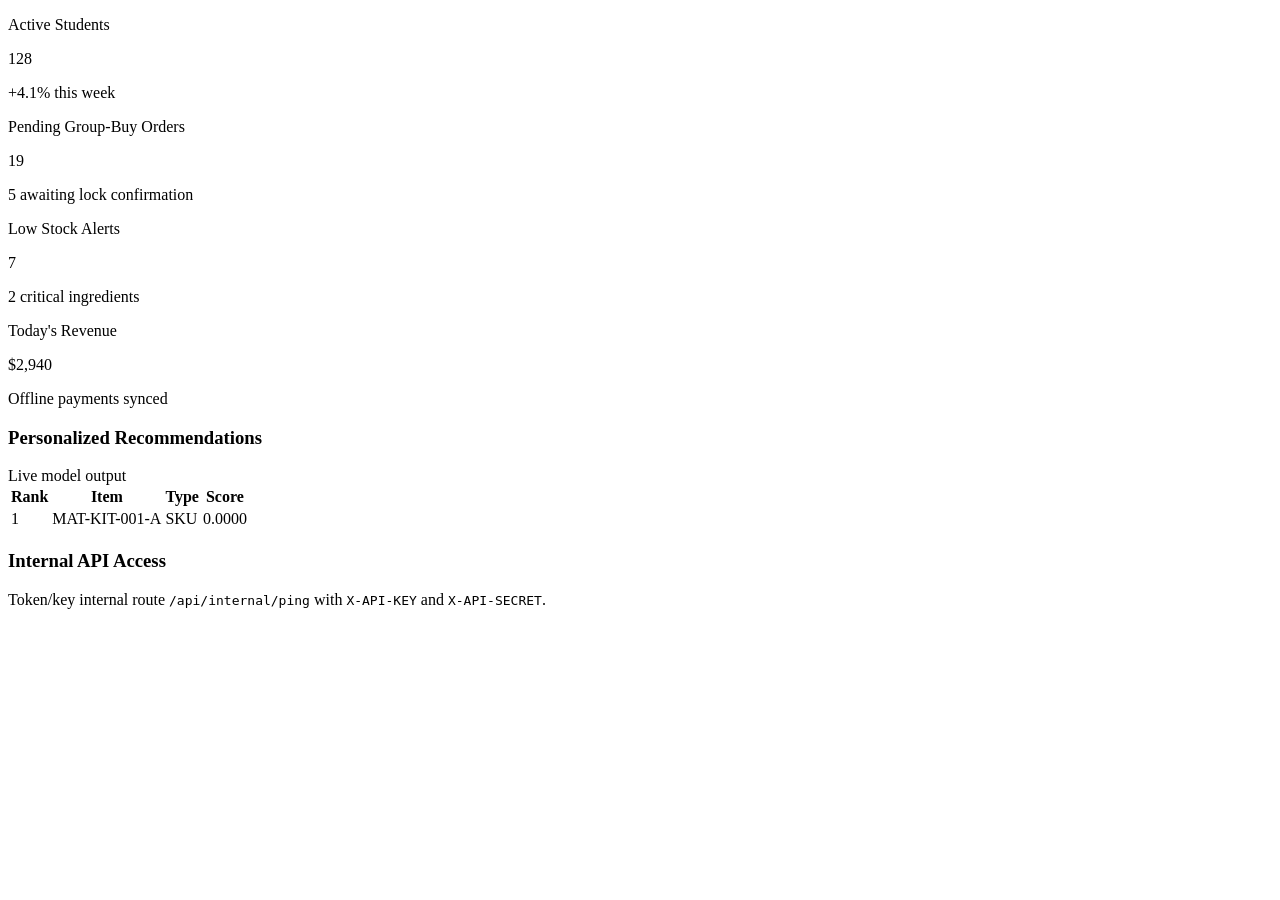
<file: repo/src/main/resources/templates/dashboard.html>
<!DOCTYPE html>
<html lang="en" xmlns:th="http://www.thymeleaf.org" xmlns:sec="http://www.thymeleaf.org/extras/spring-security">
<head th:replace="~{fragments/app-shell :: head('InstituteOps Dashboard')}"></head>
<body th:replace="~{fragments/app-shell :: shell('Dashboard', ~{::section})}">
<section class="space-y-6">
    <div class="grid gap-4 sm:grid-cols-2 xl:grid-cols-4">
        <article class="card p-5">
            <p class="text-xs font-semibold uppercase tracking-wide text-slate-500">Active Students</p>
            <p class="mt-2 text-3xl font-extrabold">128</p>
            <p class="mt-1 text-sm text-emerald-600">+4.1% this week</p>
        </article>
        <article class="card p-5">
            <p class="text-xs font-semibold uppercase tracking-wide text-slate-500">Pending Group-Buy Orders</p>
            <p class="mt-2 text-3xl font-extrabold">19</p>
            <p class="mt-1 text-sm text-amber-600">5 awaiting lock confirmation</p>
        </article>
        <article class="card p-5">
            <p class="text-xs font-semibold uppercase tracking-wide text-slate-500">Low Stock Alerts</p>
            <p class="mt-2 text-3xl font-extrabold">7</p>
            <p class="mt-1 text-sm text-rose-600">2 critical ingredients</p>
        </article>
        <article class="card p-5">
            <p class="text-xs font-semibold uppercase tracking-wide text-slate-500">Today's Revenue</p>
            <p class="mt-2 text-3xl font-extrabold">$2,940</p>
            <p class="mt-1 text-sm text-emerald-600">Offline payments synced</p>
        </article>
    </div>

    <article class="card p-5">
        <div class="mb-4 flex items-center justify-between">
            <h3 class="text-lg font-bold">Personalized Recommendations</h3>
            <span class="text-xs text-slate-500">Live model output</span>
        </div>
        <div class="overflow-x-auto">
            <table class="data-table">
                <thead><tr><th>Rank</th><th>Item</th><th>Type</th><th>Score</th></tr></thead>
                <tbody>
                <tr th:each="r : ${recommendations}">
                    <td th:text="${r.rank}">1</td>
                    <td th:text="${r.itemLabel}">MAT-KIT-001-A</td>
                    <td th:text="${r.itemType}">SKU</td>
                    <td class="font-semibold text-brand-700" th:text="${r.score}">0.0000</td>
                </tr>
                </tbody>
            </table>
        </div>
    </article>

    <article class="card p-5">
        <h3 class="text-lg font-bold">Internal API Access</h3>
        <p class="mt-2 text-sm text-slate-600">Token/key internal route <code class="rounded bg-slate-100 px-1.5 py-0.5">/api/internal/ping</code> with <code class="rounded bg-slate-100 px-1.5 py-0.5">X-API-KEY</code> and <code class="rounded bg-slate-100 px-1.5 py-0.5">X-API-SECRET</code>.</p>
    </article>
</section>
</body>
</html>
</file>
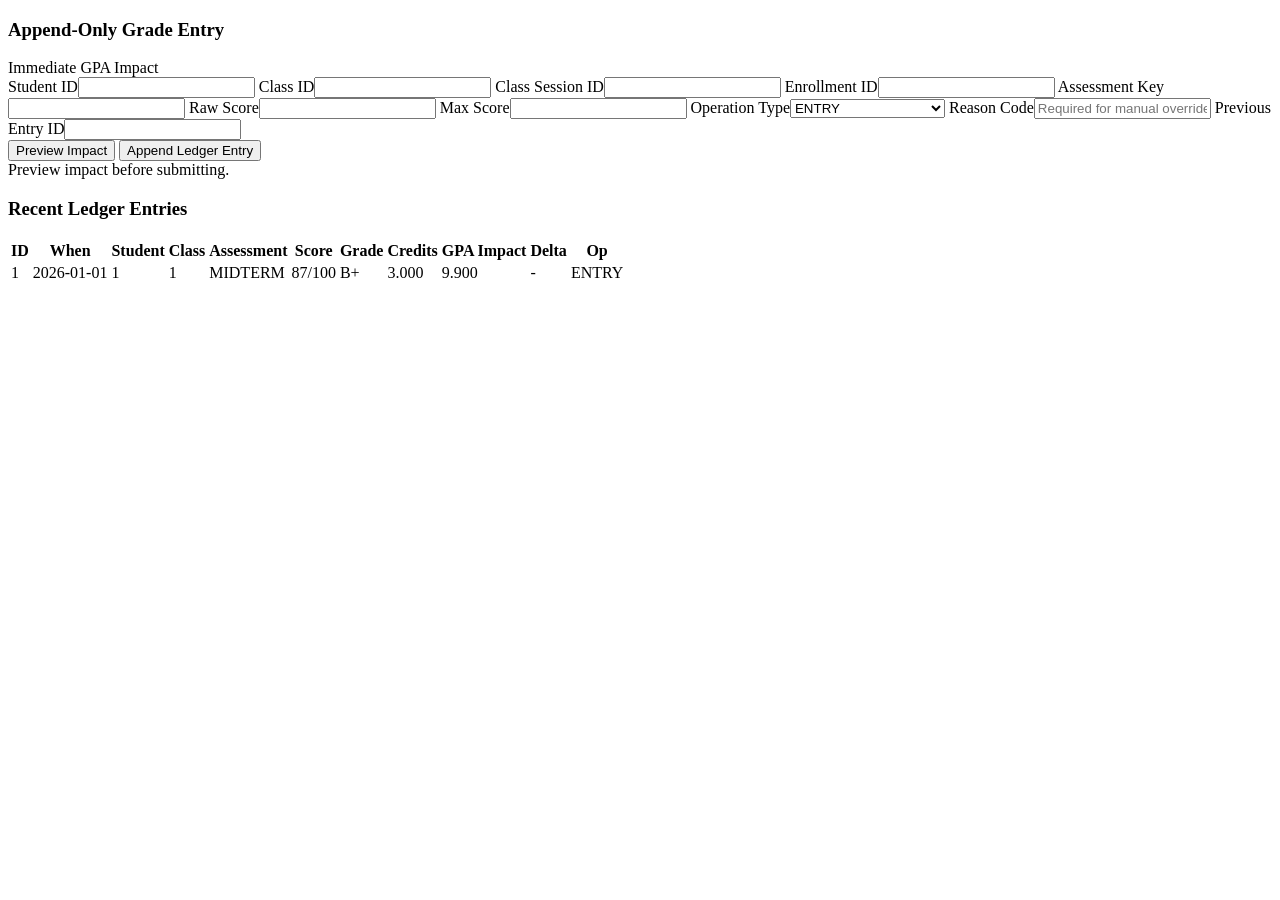
<file: repo/src/main/resources/templates/grade-entry.html>
<!DOCTYPE html>
<html lang="en" xmlns:th="http://www.thymeleaf.org">
<head th:replace="~{fragments/app-shell :: head('Grade Ledger')}"></head>
<body th:replace="~{fragments/app-shell :: shell('Grade Entry Ledger', ~{::section})}">
<section class="space-y-6">
    <article class="card p-5">
        <div class="mb-4 flex items-center justify-between">
            <h3 class="text-lg font-bold">Append-Only Grade Entry</h3>
            <span class="badge badge-warning">Immediate GPA Impact</span>
        </div>
        <form method="post" th:action="@{/instructor/grades}" class="grid gap-3 md:grid-cols-2 xl:grid-cols-3">
            <label><span class="field-label">Student ID</span><input class="field-input" type="number" name="studentId" required></label>
            <label><span class="field-label">Class ID</span><input class="field-input" type="number" name="classId" required></label>
            <label><span class="field-label">Class Session ID</span><input class="field-input" type="number" name="classSessionId"></label>
            <label><span class="field-label">Enrollment ID</span><input class="field-input" type="number" name="enrollmentId"></label>
            <label><span class="field-label">Assessment Key</span><input class="field-input" type="text" name="assessmentKey" required></label>
            <label><span class="field-label">Raw Score</span><input class="field-input" type="number" step="0.001" name="rawScore" required></label>
            <label><span class="field-label">Max Score</span><input class="field-input" type="number" step="0.001" name="maxScore" required></label>
            <label><span class="field-label">Operation Type</span><select class="field-select" name="operationType"><option>ENTRY</option><option>EDIT</option><option>RECALCULATION</option><option>MANUAL_OVERRIDE</option></select></label>
            <label><span class="field-label">Reason Code</span><input class="field-input" type="text" name="reasonCode" placeholder="Required for manual override"></label>
            <label><span class="field-label">Previous Entry ID</span><input class="field-input" type="number" name="previousEntryId"></label>
            <div class="md:col-span-2 xl:col-span-3 flex flex-wrap gap-2">
                <button type="button" id="previewImpact" class="btn-soft">Preview Impact</button>
                <button class="btn-primary" type="submit">Append Ledger Entry</button>
            </div>
        </form>
        <div id="impactPanel" class="mt-4 rounded-xl border border-brand-100 bg-brand-50 p-4 text-sm text-slate-700">Preview impact before submitting.</div>
    </article>

    <article class="card p-5">
        <h3 class="mb-4 text-lg font-bold">Recent Ledger Entries</h3>
        <div class="overflow-x-auto">
            <table class="data-table">
                <thead><tr><th>ID</th><th>When</th><th>Student</th><th>Class</th><th>Assessment</th><th>Score</th><th>Grade</th><th>Credits</th><th>GPA Impact</th><th>Delta</th><th>Op</th></tr></thead>
                <tbody>
                <tr th:each="e : ${entries}">
                    <td th:text="${e.id}">1</td>
                    <td th:text="${#temporals.format(e.enteredAt, 'yyyy-MM-dd HH:mm:ss')}">2026-01-01</td>
                    <td th:text="${e.studentId}">1</td>
                    <td th:text="${e.classId}">1</td>
                    <td th:text="${e.assessmentKey}">MIDTERM</td>
                    <td th:text="${e.rawScore + ' / ' + e.maxScore}">87/100</td>
                    <td th:text="${e.gradeLetter}">B+</td>
                    <td th:text="${e.creditsEarned}">3.000</td>
                    <td th:text="${e.gpaPoints}">9.900</td>
                    <td th:text="${e.deltaScore + ' / ' + e.deltaCredits + ' / ' + e.deltaGpaPoints}">-</td>
                    <td th:text="${e.operationType}">ENTRY</td>
                </tr>
                </tbody>
            </table>
        </div>
    </article>
</section>

<script>
(() => {
  const button = document.getElementById('previewImpact');
  const panel = document.getElementById('impactPanel');
  if (!button || !panel) {
    return;
  }

  button.addEventListener('click', async () => {
    const form = button.closest('form');
    const fd = new FormData(form);
    const payload = {
      studentId: fd.get('studentId') ? Number(fd.get('studentId')) : null,
      classId: fd.get('classId') ? Number(fd.get('classId')) : null,
      classSessionId: fd.get('classSessionId') ? Number(fd.get('classSessionId')) : null,
      enrollmentId: fd.get('enrollmentId') ? Number(fd.get('enrollmentId')) : null,
      assessmentKey: fd.get('assessmentKey'),
      rawScore: fd.get('rawScore') || null,
      maxScore: fd.get('maxScore') || null,
      operationType: fd.get('operationType'),
      reasonCode: fd.get('reasonCode'),
      previousEntryId: fd.get('previousEntryId') ? Number(fd.get('previousEntryId')) : null
    };

    panel.innerHTML = '<p class="text-slate-500">Calculating impact...</p>';
    try {
      const response = await fetch('/api/grades/preview', {
        method: 'POST',
        headers: { 'Content-Type': 'application/json' },
        body: JSON.stringify(payload)
      });
      const data = await response.json();
      if (!response.ok) {
        panel.innerHTML = `<p class="text-rose-600 font-semibold">Preview failed: ${data.message || 'validation error'}</p>`;
        return;
      }
      panel.innerHTML = `
        <div class="grid gap-2 sm:grid-cols-2 xl:grid-cols-4">
          <p><span class="font-semibold">Percent:</span> ${data.percent}</p>
          <p><span class="font-semibold">Grade:</span> ${data.gradeLetter}</p>
          <p><span class="font-semibold">Credits:</span> ${data.creditsEarned}</p>
          <p><span class="font-semibold">GPA Impact:</span> ${data.gpaImpact}</p>
        </div>
        <div class="mt-2 text-sm">
          <p><span class="font-semibold">Delta Score:</span> ${data.deltaScore ?? 'n/a'}</p>
          <p><span class="font-semibold">Delta Credits:</span> ${data.deltaCredits ?? 'n/a'}</p>
          <p><span class="font-semibold">Delta GPA:</span> ${data.deltaGpaImpact ?? 'n/a'}</p>
        </div>
      `;
    } catch (error) {
      panel.innerHTML = `<p class="text-rose-600 font-semibold">Preview failed: ${error.message}</p>`;
    }
  });
})();
</script>
</body>
</html>
</file>
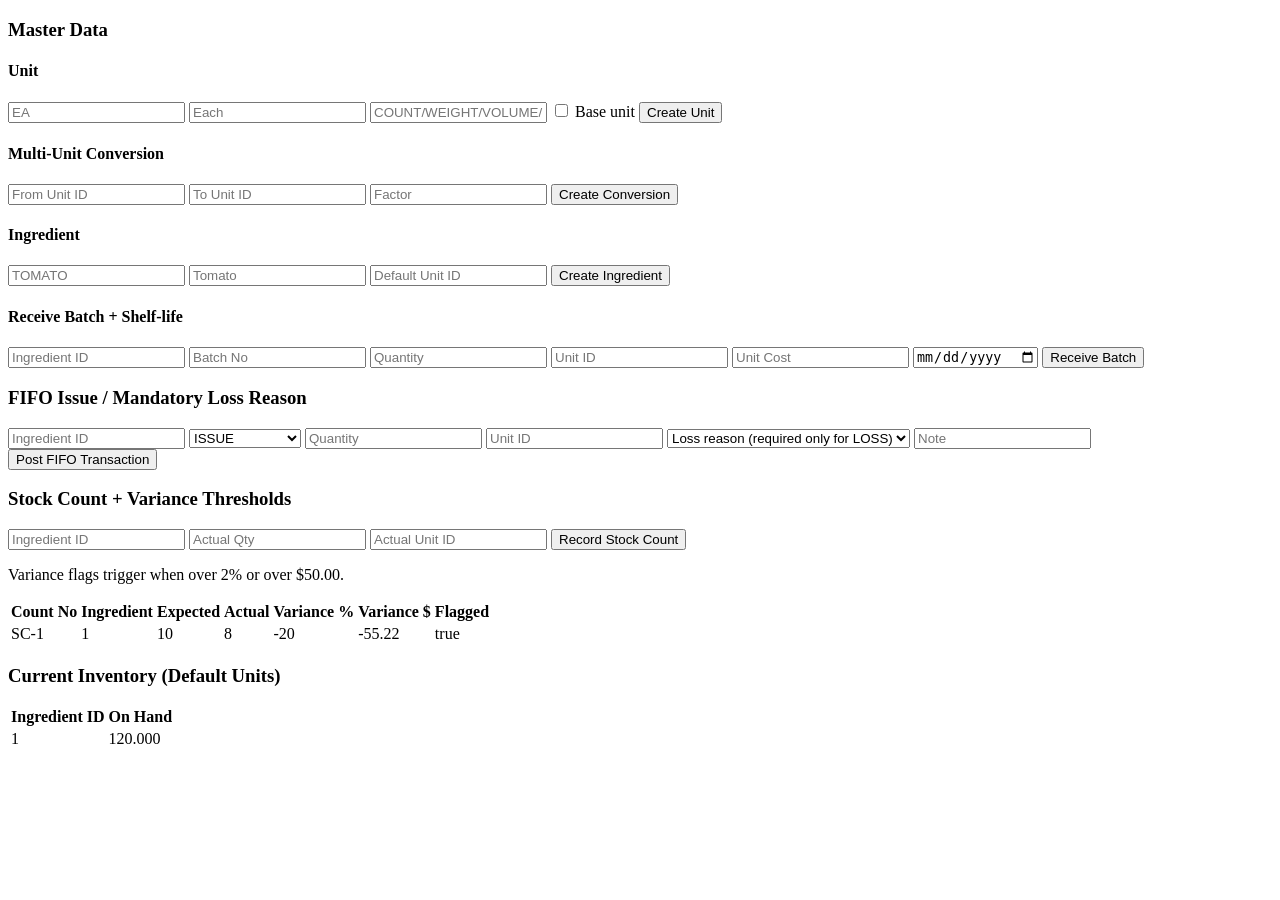
<file: repo/src/main/resources/templates/inventory-dashboard.html>
<!DOCTYPE html>
<html lang="en" xmlns:th="http://www.thymeleaf.org">
<head th:replace="~{fragments/app-shell :: head('Inventory Operations')}"></head>
<body th:replace="~{fragments/app-shell :: shell('Inventory Operations', ~{::section})}">
<section class="space-y-6">
    <article class="card p-5">
        <h3 class="mb-4 text-lg font-bold">Master Data</h3>
        <div class="grid gap-4 xl:grid-cols-2">
            <form method="post" th:action="@{/inventory/unit}" class="card p-4 space-y-2">
                <h4 class="font-semibold">Unit</h4>
                <input class="field-input" name="unitCode" placeholder="EA" required>
                <input class="field-input" name="unitName" placeholder="Each" required>
                <input class="field-input" name="unitType" placeholder="COUNT/WEIGHT/VOLUME/PACKAGE" required>
                <label class="inline-flex items-center gap-2 text-sm"><input type="checkbox" name="baseUnit"> Base unit</label>
                <button class="btn-primary" type="submit">Create Unit</button>
            </form>

            <form method="post" th:action="@{/inventory/conversion}" class="card p-4 space-y-2">
                <h4 class="font-semibold">Multi-Unit Conversion</h4>
                <input class="field-input" type="number" name="fromUnitId" placeholder="From Unit ID" required>
                <input class="field-input" type="number" name="toUnitId" placeholder="To Unit ID" required>
                <input class="field-input" type="number" step="0.000001" name="factor" placeholder="Factor" required>
                <button class="btn-primary" type="submit">Create Conversion</button>
            </form>

            <form method="post" th:action="@{/inventory/ingredient}" class="card p-4 space-y-2">
                <h4 class="font-semibold">Ingredient</h4>
                <input class="field-input" name="ingredientCode" placeholder="TOMATO" required>
                <input class="field-input" name="ingredientName" placeholder="Tomato" required>
                <input class="field-input" type="number" name="defaultUnitId" placeholder="Default Unit ID" required>
                <button class="btn-primary" type="submit">Create Ingredient</button>
            </form>

            <form method="post" th:action="@{/inventory/batch}" class="card p-4 space-y-2">
                <h4 class="font-semibold">Receive Batch + Shelf-life</h4>
                <input class="field-input" type="number" name="ingredientId" placeholder="Ingredient ID" required>
                <input class="field-input" name="batchNo" placeholder="Batch No" required>
                <input class="field-input" type="number" step="0.001" name="quantity" placeholder="Quantity" required>
                <input class="field-input" type="number" name="unitId" placeholder="Unit ID" required>
                <input class="field-input" type="number" step="0.0001" name="unitCost" placeholder="Unit Cost" required>
                <input class="field-input" type="date" name="expiresAt" required>
                <button class="btn-primary" type="submit">Receive Batch</button>
            </form>
        </div>
    </article>

    <article class="card p-5">
        <h3 class="mb-4 text-lg font-bold">FIFO Issue / Mandatory Loss Reason</h3>
        <form method="post" th:action="@{/inventory/issue}" class="grid gap-3 md:grid-cols-2 xl:grid-cols-3">
            <input class="field-input" type="number" name="ingredientId" placeholder="Ingredient ID" required>
            <select class="field-select" name="transactionType"><option>ISSUE</option><option>LOSS</option><option>ADJUSTMENT</option></select>
            <input class="field-input" type="number" step="0.001" name="quantity" placeholder="Quantity" required>
            <input class="field-input" type="number" name="unitId" placeholder="Unit ID" required>
            <select class="field-select" name="lossReasonCode"><option value="">Loss reason (required only for LOSS)</option><option>SPOILAGE</option><option>DAMAGE</option><option>THEFT</option><option>PREP_WASTE</option></select>
            <input class="field-input" name="note" placeholder="Note">
            <div class="md:col-span-2 xl:col-span-3"><button class="btn-primary" type="submit">Post FIFO Transaction</button></div>
        </form>
    </article>

    <article class="card p-5">
        <h3 class="mb-4 text-lg font-bold">Stock Count + Variance Thresholds</h3>
        <form method="post" th:action="@{/inventory/stock-count}" class="grid gap-3 md:grid-cols-4">
            <input class="field-input" type="number" name="ingredientId" placeholder="Ingredient ID" required>
            <input class="field-input" type="number" step="0.001" name="actualQty" placeholder="Actual Qty" required>
            <input class="field-input" type="number" name="actualUnitId" placeholder="Actual Unit ID" required>
            <button class="btn-primary" type="submit">Record Stock Count</button>
        </form>
        <p class="mt-2 text-sm text-slate-500">Variance flags trigger when over 2% or over $50.00.</p>
        <div class="mt-4 overflow-x-auto">
            <table class="data-table">
                <thead><tr><th>Count No</th><th>Ingredient</th><th>Expected</th><th>Actual</th><th>Variance %</th><th>Variance $</th><th>Flagged</th></tr></thead>
                <tbody>
                <tr th:each="v : ${varianceRows}">
                    <td th:text="${v.countNo}">SC-1</td>
                    <td th:text="${v.ingredientId}">1</td>
                    <td th:text="${v.expectedQty}">10</td>
                    <td th:text="${v.actualQty}">8</td>
                    <td th:text="${v.variancePercent}">-20</td>
                    <td th:text="${v.varianceValue}">-55.22</td>
                    <td><span class="badge" th:classappend="${v.flagged} ? ' badge-danger' : ' badge-success'" th:text="${v.flagged}">true</span></td>
                </tr>
                </tbody>
            </table>
        </div>
    </article>

    <article class="card p-5">
        <h3 class="mb-4 text-lg font-bold">Current Inventory (Default Units)</h3>
        <div class="overflow-x-auto">
            <table class="data-table">
                <thead><tr><th>Ingredient ID</th><th>On Hand</th></tr></thead>
                <tbody>
                <tr th:each="entry : ${stockByIngredient}">
                    <td th:text="${entry.key}">1</td>
                    <td th:text="${entry.value}">120.000</td>
                </tr>
                </tbody>
            </table>
        </div>
    </article>
</section>
</body>
</html>
</file>
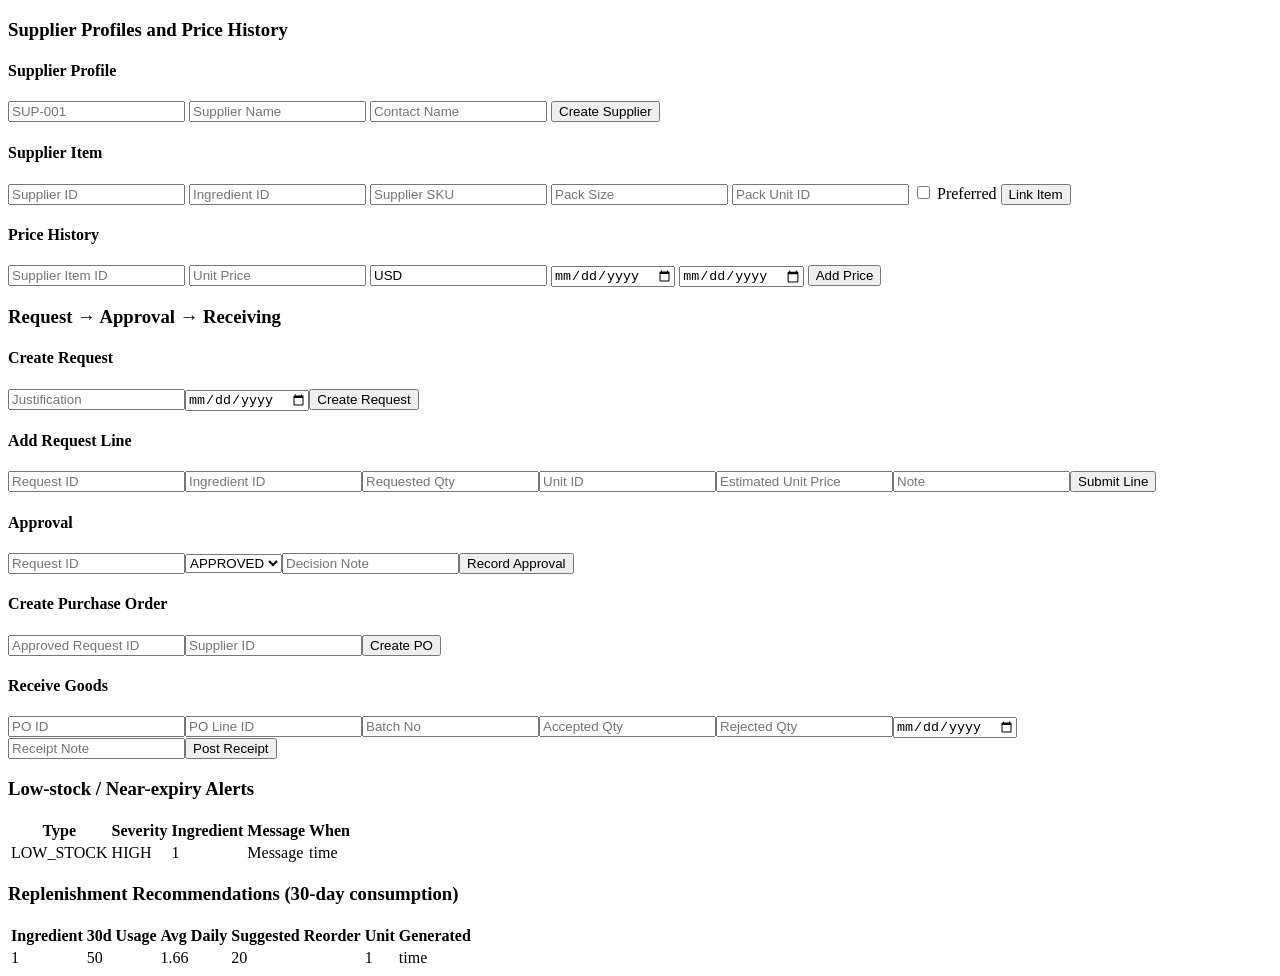
<file: repo/src/main/resources/templates/procurement-dashboard.html>
<!DOCTYPE html>
<html lang="en" xmlns:th="http://www.thymeleaf.org">
<head th:replace="~{fragments/app-shell :: head('Procurement')}"></head>
<body th:replace="~{fragments/app-shell :: shell('Closed-Loop Procurement', ~{::section})}">
<section class="space-y-6">
    <article class="card p-5">
        <h3 class="mb-4 text-lg font-bold">Supplier Profiles and Price History</h3>
        <div class="grid gap-4 xl:grid-cols-3">
            <form method="post" th:action="@{/procurement/supplier}" class="card p-4 space-y-2">
                <h4 class="font-semibold">Supplier Profile</h4>
                <input class="field-input" name="supplierCode" placeholder="SUP-001" required>
                <input class="field-input" name="supplierName" placeholder="Supplier Name" required>
                <input class="field-input" name="contactName" placeholder="Contact Name">
                <button class="btn-primary" type="submit">Create Supplier</button>
            </form>
            <form method="post" th:action="@{/procurement/supplier-item}" class="card p-4 space-y-2">
                <h4 class="font-semibold">Supplier Item</h4>
                <input class="field-input" type="number" name="supplierId" placeholder="Supplier ID" required>
                <input class="field-input" type="number" name="ingredientId" placeholder="Ingredient ID" required>
                <input class="field-input" name="supplierSku" placeholder="Supplier SKU">
                <input class="field-input" type="number" step="0.001" name="packSize" placeholder="Pack Size" required>
                <input class="field-input" type="number" name="packUnitId" placeholder="Pack Unit ID" required>
                <label class="inline-flex items-center gap-2 text-sm"><input type="checkbox" name="preferred"> Preferred</label>
                <button class="btn-primary" type="submit">Link Item</button>
            </form>
            <form method="post" th:action="@{/procurement/price}" class="card p-4 space-y-2">
                <h4 class="font-semibold">Price History</h4>
                <input class="field-input" type="number" name="supplierItemId" placeholder="Supplier Item ID" required>
                <input class="field-input" type="number" step="0.0001" name="price" placeholder="Unit Price" required>
                <input class="field-input" name="currencyCode" value="USD">
                <input class="field-input" type="date" name="effectiveFrom" required>
                <input class="field-input" type="date" name="effectiveTo">
                <button class="btn-primary" type="submit">Add Price</button>
            </form>
        </div>
    </article>

    <article class="card p-5">
        <h3 class="mb-4 text-lg font-bold">Request → Approval → Receiving</h3>
        <div class="grid gap-4 xl:grid-cols-3">
            <form method="post" th:action="@{/procurement/request}" class="card p-4 space-y-2"><h4 class="font-semibold">Create Request</h4><input class="field-input" name="justification" placeholder="Justification"><input class="field-input" type="date" name="neededBy"><button class="btn-primary" type="submit">Create Request</button></form>
            <form method="post" th:action="@{/procurement/request-line}" class="card p-4 space-y-2"><h4 class="font-semibold">Add Request Line</h4><input class="field-input" type="number" name="requestId" placeholder="Request ID" required><input class="field-input" type="number" name="ingredientId" placeholder="Ingredient ID" required><input class="field-input" type="number" step="0.001" name="requestedQty" placeholder="Requested Qty" required><input class="field-input" type="number" name="unitId" placeholder="Unit ID" required><input class="field-input" type="number" step="0.0001" name="estimatedUnitPrice" placeholder="Estimated Unit Price"><input class="field-input" name="note" placeholder="Note"><button class="btn-primary" type="submit">Submit Line</button></form>
            <form method="post" th:action="@{/procurement/approve}" class="card p-4 space-y-2"><h4 class="font-semibold">Approval</h4><input class="field-input" type="number" name="requestId" placeholder="Request ID" required><select class="field-select" name="decision"><option>APPROVED</option><option>REJECTED</option></select><input class="field-input" name="decisionNote" placeholder="Decision Note"><button class="btn-primary" type="submit">Record Approval</button></form>
            <form method="post" th:action="@{/procurement/order}" class="card p-4 space-y-2"><h4 class="font-semibold">Create Purchase Order</h4><input class="field-input" type="number" name="requestId" placeholder="Approved Request ID" required><input class="field-input" type="number" name="supplierId" placeholder="Supplier ID" required><button class="btn-primary" type="submit">Create PO</button></form>
            <form method="post" th:action="@{/procurement/receive}" class="card p-4 space-y-2 xl:col-span-2"><h4 class="font-semibold">Receive Goods</h4><div class="grid gap-2 md:grid-cols-3"><input class="field-input" type="number" name="purchaseOrderId" placeholder="PO ID" required><input class="field-input" type="number" name="purchaseOrderLineId" placeholder="PO Line ID" required><input class="field-input" name="batchNo" placeholder="Batch No" required><input class="field-input" type="number" step="0.001" name="acceptedQty" placeholder="Accepted Qty" required><input class="field-input" type="number" step="0.001" name="rejectedQty" placeholder="Rejected Qty"><input class="field-input" type="date" name="expiresAt"></div><input class="field-input" name="note" placeholder="Receipt Note"><button class="btn-primary" type="submit">Post Receipt</button></form>
        </div>
    </article>

    <article class="card p-5">
        <h3 class="mb-4 text-lg font-bold">Low-stock / Near-expiry Alerts</h3>
        <div class="overflow-x-auto"><table class="data-table"><thead><tr><th>Type</th><th>Severity</th><th>Ingredient</th><th>Message</th><th>When</th></tr></thead><tbody><tr th:each="a : ${alerts}"><td th:text="${a.alert_type}">LOW_STOCK</td><td><span class="badge badge-warning" th:text="${a.severity}">HIGH</span></td><td th:text="${a.entity_id}">1</td><td th:text="${a.message}">Message</td><td th:text="${a.created_at}">time</td></tr></tbody></table></div>
    </article>

    <article class="card p-5">
        <h3 class="mb-4 text-lg font-bold">Replenishment Recommendations (30-day consumption)</h3>
        <div class="overflow-x-auto"><table class="data-table"><thead><tr><th>Ingredient</th><th>30d Usage</th><th>Avg Daily</th><th>Suggested Reorder</th><th>Unit</th><th>Generated</th></tr></thead><tbody><tr th:each="r : ${recommendations}"><td th:text="${r.ingredient_id}">1</td><td th:text="${r.trailing_30d_consumption}">50</td><td th:text="${r.avg_daily_usage}">1.66</td><td class="font-semibold text-brand-700" th:text="${r.suggested_reorder_qty}">20</td><td th:text="${r.unit_id}">1</td><td th:text="${r.generated_at}">time</td></tr></tbody></table></div>
    </article>
</section>
</body>
</html>
</file>
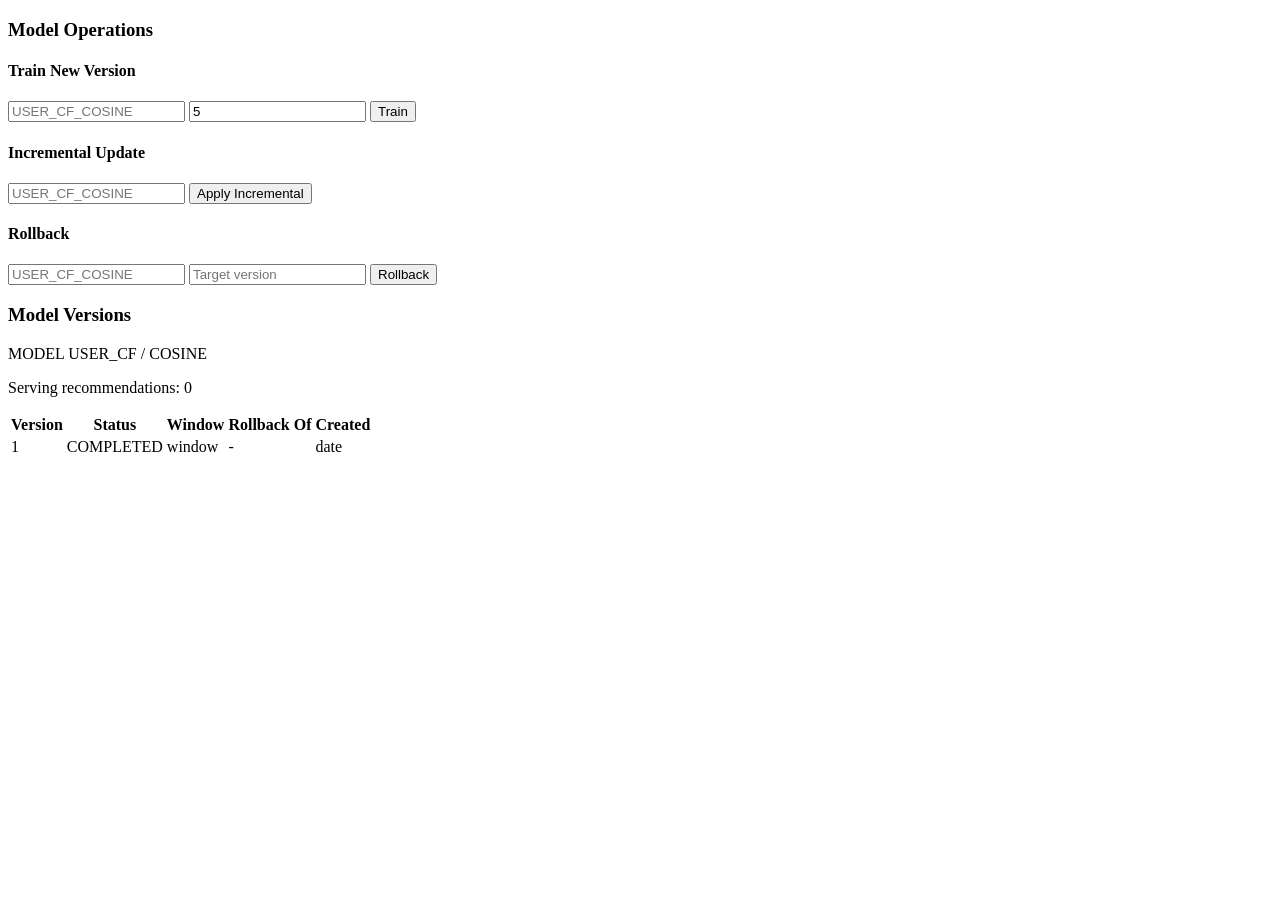
<file: repo/src/main/resources/templates/recommender-admin.html>
<!DOCTYPE html>
<html lang="en" xmlns:th="http://www.thymeleaf.org">
<head th:replace="~{fragments/app-shell :: head('Recommender Admin')}"></head>
<body th:replace="~{fragments/app-shell :: shell('Offline Recommender Admin', ~{::section})}">
<section class="space-y-6">
    <article class="card p-5">
        <h3 class="mb-4 text-lg font-bold">Model Operations</h3>
        <div class="grid gap-4 xl:grid-cols-3">
            <form method="post" th:action="@{/admin/recommender/train}" class="card p-4 space-y-2">
                <h4 class="font-semibold">Train New Version</h4>
                <input class="field-input" name="modelCode" placeholder="USER_CF_COSINE" required>
                <input class="field-input" type="number" name="topK" min="1" value="5" required>
                <button class="btn-primary" type="submit">Train</button>
            </form>
            <form method="post" th:action="@{/admin/recommender/incremental}" class="card p-4 space-y-2">
                <h4 class="font-semibold">Incremental Update</h4>
                <input class="field-input" name="modelCode" placeholder="USER_CF_COSINE" required>
                <button class="btn-primary" type="submit">Apply Incremental</button>
            </form>
            <form method="post" th:action="@{/admin/recommender/rollback}" class="card p-4 space-y-2">
                <h4 class="font-semibold">Rollback</h4>
                <input class="field-input" name="modelCode" placeholder="USER_CF_COSINE" required>
                <input class="field-input" type="number" name="targetVersionNo" min="1" placeholder="Target version" required>
                <button class="btn-primary" type="submit">Rollback</button>
            </form>
        </div>
    </article>

    <article class="card p-5">
        <h3 class="mb-4 text-lg font-bold">Model Versions</h3>
        <div th:each="card : ${vm.models}" class="mb-4 rounded-xl border border-slate-200 p-4">
            <p class="text-sm font-semibold"><span th:text="${card.model.modelCode}">MODEL</span> <span class="badge badge-warning" th:text="${card.model.algorithmFamily + ' / ' + card.model.similarityMetric}">USER_CF / COSINE</span></p>
            <p class="mt-2 text-sm text-slate-600" th:text="${'Serving recommendations: ' + card.servingRecommendationCount}">Serving recommendations: 0</p>
            <div class="mt-3 overflow-x-auto">
                <table class="data-table">
                    <thead><tr><th>Version</th><th>Status</th><th>Window</th><th>Rollback Of</th><th>Created</th></tr></thead>
                    <tbody>
                    <tr th:each="v : ${card.versions}">
                        <td th:text="${v.versionNo}">1</td>
                        <td><span class="badge badge-success" th:text="${v.trainingStatus}">COMPLETED</span></td>
                        <td th:text="${#temporals.format(v.trainedFrom, 'yyyy-MM-dd') + ' -> ' + #temporals.format(v.trainedTo, 'yyyy-MM-dd')}">window</td>
                        <td th:text="${v.rollbackOfVersion}">-</td>
                        <td th:text="${#temporals.format(v.createdAt, 'yyyy-MM-dd HH:mm')}">date</td>
                    </tr>
                    </tbody>
                </table>
            </div>
        </div>
    </article>
</section>
</body>
</html>
</file>
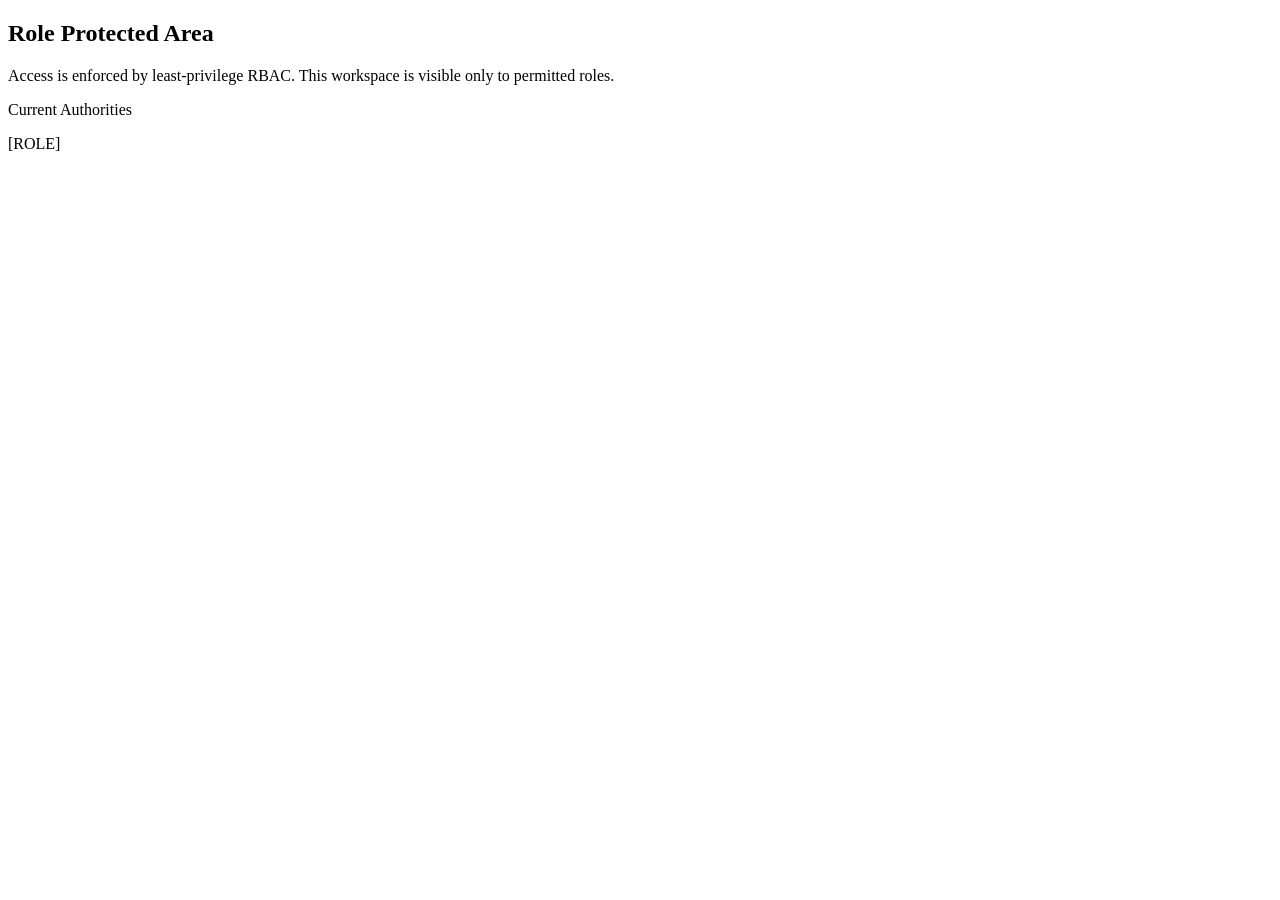
<file: repo/src/main/resources/templates/role-page.html>
<!DOCTYPE html>
<html lang="en" xmlns:th="http://www.thymeleaf.org" xmlns:sec="http://www.thymeleaf.org/extras/spring-security">
<head th:replace="~{fragments/app-shell :: head('Role Workspace')}"></head>
<body th:replace="~{fragments/app-shell :: shell('Role Workspace', ~{::section})}">
<section class="space-y-6">
    <article class="card p-6">
        <h2 class="text-2xl font-extrabold tracking-tight">Role Protected Area</h2>
        <p class="mt-2 text-sm text-slate-600">Access is enforced by least-privilege RBAC. This workspace is visible only to permitted roles.</p>
        <div class="mt-4 rounded-xl border border-slate-200 bg-slate-50 p-4">
            <p class="text-xs font-semibold uppercase tracking-wide text-slate-500">Current Authorities</p>
            <p class="mt-2 text-sm font-semibold text-brand-700" sec:authentication="authorities">[ROLE]</p>
        </div>
    </article>
</section>
</body>
</html>
</file>
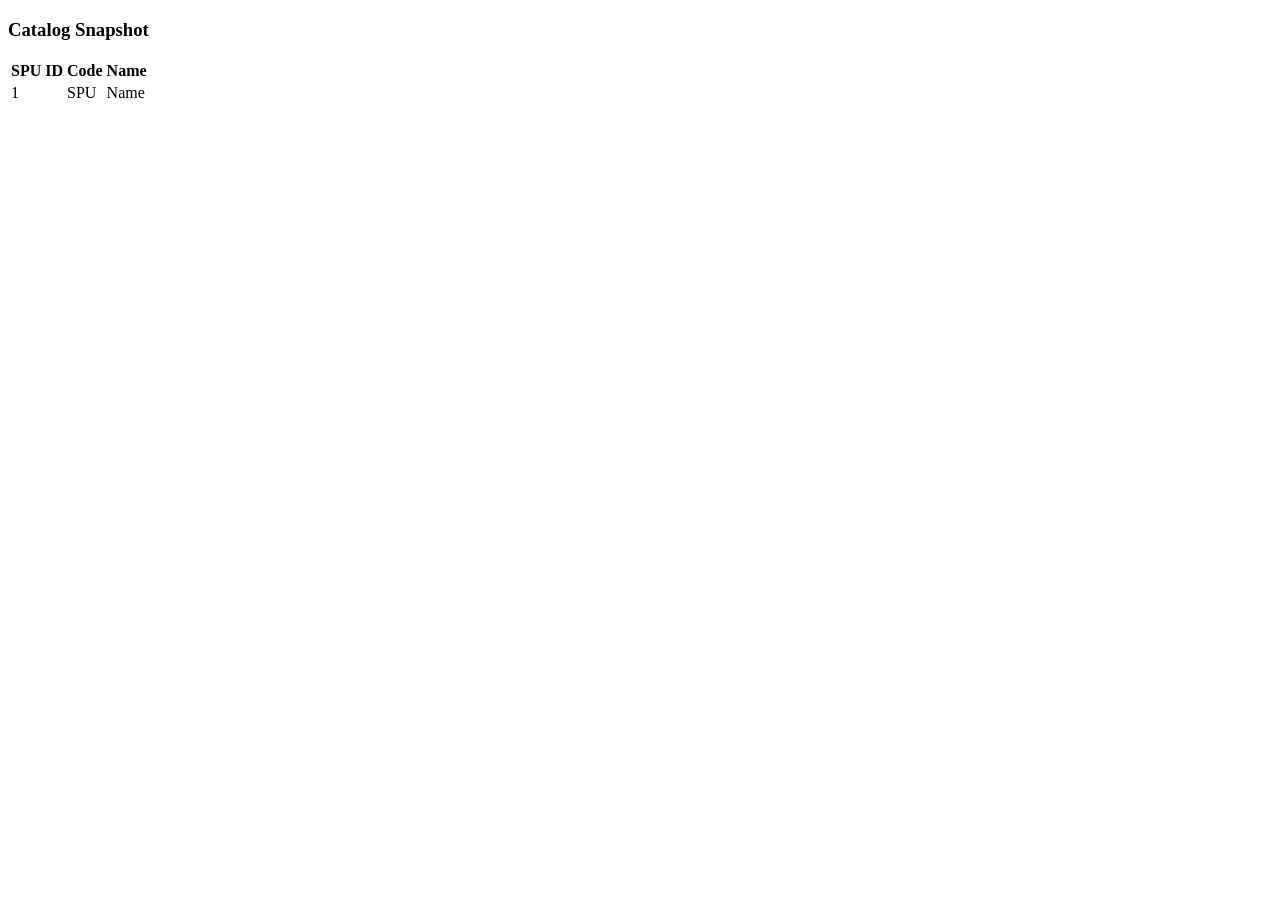
<file: repo/src/main/resources/templates/store-catalog.html>
<!DOCTYPE html>
<html lang="en" xmlns:th="http://www.thymeleaf.org">
<head th:replace="~{fragments/app-shell :: head('Store Catalog')}"></head>
<body th:replace="~{fragments/app-shell :: shell('SPU/SKU Catalog', ~{::section})}">
<section class="space-y-6">
    <article class="card p-5">
        <h3 class="mb-4 text-lg font-bold">Catalog Snapshot</h3>
        <div class="overflow-x-auto">
            <table class="data-table">
                <thead><tr><th>SPU ID</th><th>Code</th><th>Name</th></tr></thead>
                <tbody><tr th:each="spu : ${spus}"><td th:text="${spu.id}">1</td><td th:text="${spu.spuCode}">SPU</td><td th:text="${spu.name}">Name</td></tr></tbody>
            </table>
        </div>
    </article>
</section>
</body>
</html>
</file>
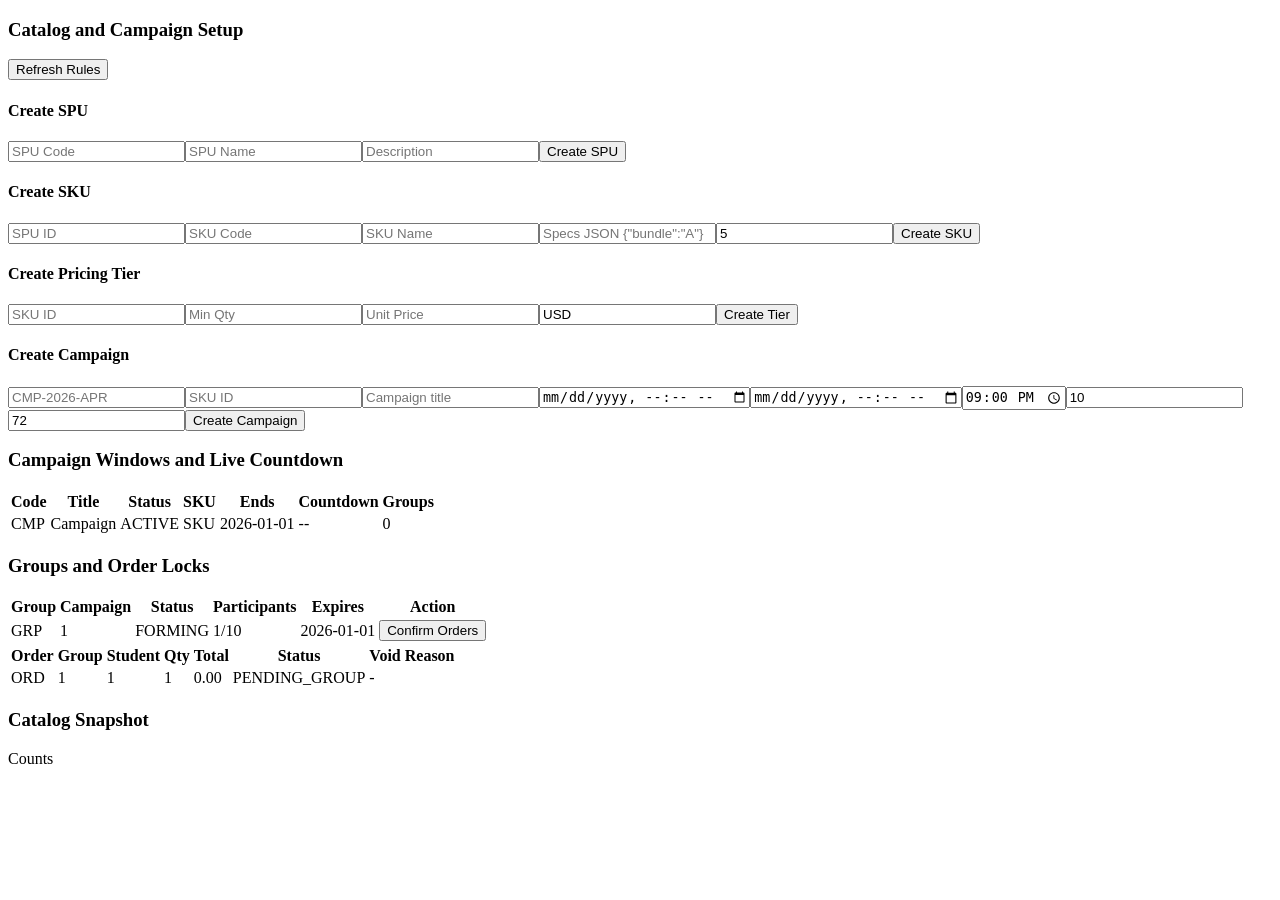
<file: repo/src/main/resources/templates/store-manager.html>
<!DOCTYPE html>
<html lang="en" xmlns:th="http://www.thymeleaf.org">
<head th:replace="~{fragments/app-shell :: head('Store Manager')}"></head>
<body th:replace="~{fragments/app-shell :: shell('Store + Group-Buy Manager', ~{::section})}">
<section class="space-y-6">
    <article class="card p-5">
        <div class="mb-4 flex items-center justify-between">
            <h3 class="text-lg font-bold">Catalog and Campaign Setup</h3>
            <form method="post" th:action="@{/store/refresh}"><button class="btn-soft" type="submit">Refresh Rules</button></form>
        </div>
        <div class="grid gap-4 xl:grid-cols-2">
            <form method="post" th:action="@{/store/spu}" class="card p-4 space-y-2"><h4 class="font-semibold">Create SPU</h4><input class="field-input" name="spuCode" placeholder="SPU Code" required><input class="field-input" name="name" placeholder="SPU Name" required><input class="field-input" name="description" placeholder="Description"><button class="btn-primary" type="submit">Create SPU</button></form>
            <form method="post" th:action="@{/store/sku}" class="card p-4 space-y-2"><h4 class="font-semibold">Create SKU</h4><input class="field-input" type="number" name="spuId" placeholder="SPU ID" required><input class="field-input" name="skuCode" placeholder="SKU Code" required><input class="field-input" name="name" placeholder="SKU Name" required><input class="field-input" name="specs" placeholder='Specs JSON {"bundle":"A"}'><input class="field-input" type="number" name="purchaseLimitPerStudent" value="5" required><button class="btn-primary" type="submit">Create SKU</button></form>
            <form method="post" th:action="@{/store/tier}" class="card p-4 space-y-2"><h4 class="font-semibold">Create Pricing Tier</h4><input class="field-input" type="number" name="skuId" placeholder="SKU ID" required><input class="field-input" type="number" name="minQty" placeholder="Min Qty" required><input class="field-input" type="number" step="0.01" name="unitPrice" placeholder="Unit Price" required><input class="field-input" name="currencyCode" value="USD" required><button class="btn-primary" type="submit">Create Tier</button></form>
            <form method="post" th:action="@{/store/campaign}" class="card p-4 space-y-2"><h4 class="font-semibold">Create Campaign</h4><input class="field-input" name="campaignCode" placeholder="CMP-2026-APR" required><input class="field-input" type="number" name="skuId" placeholder="SKU ID" required><input class="field-input" name="title" placeholder="Campaign title" required><input class="field-input" type="datetime-local" name="startsAt" required><input class="field-input" type="datetime-local" name="endsAt" required><input class="field-input" type="time" name="cutoffTime" value="21:00"><input class="field-input" type="number" name="requiredParticipants" value="10" min="2"><input class="field-input" type="number" name="formationWindowHours" value="72" min="1"><button class="btn-primary" type="submit">Create Campaign</button></form>
        </div>
    </article>

    <article class="card p-5">
        <h3 class="mb-4 text-lg font-bold">Campaign Windows and Live Countdown</h3>
        <div class="overflow-x-auto">
            <table class="data-table">
                <thead><tr><th>Code</th><th>Title</th><th>Status</th><th>SKU</th><th>Ends</th><th>Countdown</th><th>Groups</th></tr></thead>
                <tbody>
                <tr th:each="c : ${vm.campaignCards}">
                    <td th:text="${c.campaign.campaignCode}">CMP</td>
                    <td th:text="${c.campaign.title}">Campaign</td>
                    <td><span class="badge badge-warning" th:text="${c.campaign.status}">ACTIVE</span></td>
                    <td th:text="${c.sku == null ? '-' : c.sku.skuCode}">SKU</td>
                    <td th:text="${#temporals.format(c.campaign.endsAt, 'yyyy-MM-dd HH:mm')}">2026-01-01</td>
                    <td class="font-semibold text-brand-700" th:attr="data-countdown-seconds=${c.countdown.secondsToEnd}">--</td>
                    <td th:text="${c.groupsCount}">0</td>
                </tr>
                </tbody>
            </table>
        </div>
    </article>

    <article class="card p-5">
        <h3 class="mb-4 text-lg font-bold">Groups and Order Locks</h3>
        <div class="overflow-x-auto">
            <table class="data-table">
                <thead><tr><th>Group</th><th>Campaign</th><th>Status</th><th>Participants</th><th>Expires</th><th>Action</th></tr></thead>
                <tbody>
                <tr th:each="g : ${vm.groups}">
                    <td th:text="${g.groupCode}">GRP</td>
                    <td th:text="${g.campaignId}">1</td>
                    <td><span class="badge" th:classappend="${g.status == 'FORMED'} ? ' badge-success' : ' badge-warning'" th:text="${g.status}">FORMING</span></td>
                    <td th:text="${g.participantsCurrent + '/' + g.participantsTarget}">1/10</td>
                    <td th:text="${#temporals.format(g.expiresAt, 'yyyy-MM-dd HH:mm')}">2026-01-01</td>
                    <td><form method="post" th:if="${g.status == 'FORMED'}" th:action="@{/store/group/{id}/confirm(id=${g.id})}"><button class="btn-primary" type="submit">Confirm Orders</button></form></td>
                </tr>
                </tbody>
            </table>
        </div>

        <div class="mt-5 overflow-x-auto">
            <table class="data-table">
                <thead><tr><th>Order</th><th>Group</th><th>Student</th><th>Qty</th><th>Total</th><th>Status</th><th>Void Reason</th></tr></thead>
                <tbody>
                <tr th:each="o : ${vm.orders}">
                    <td th:text="${o.orderNo}">ORD</td>
                    <td th:text="${o.groupId}">1</td>
                    <td th:text="${o.studentId}">1</td>
                    <td th:text="${o.quantity}">1</td>
                    <td th:text="${o.totalAmount}">0.00</td>
                    <td><span class="badge badge-success" th:text="${o.orderStatus}">PENDING_GROUP</span></td>
                    <td th:text="${o.voidReason}">-</td>
                </tr>
                </tbody>
            </table>
        </div>
    </article>

    <article class="card p-5">
        <h3 class="text-lg font-bold">Catalog Snapshot</h3>
        <p class="mt-2 text-sm text-slate-600" th:text="${'SPUs: ' + #lists.size(vm.spus) + ', SKUs: ' + #lists.size(vm.skus) + ', Pricing tiers: ' + #lists.size(vm.tiers)}">Counts</p>
    </article>
</section>
</body>
</html>
</file>
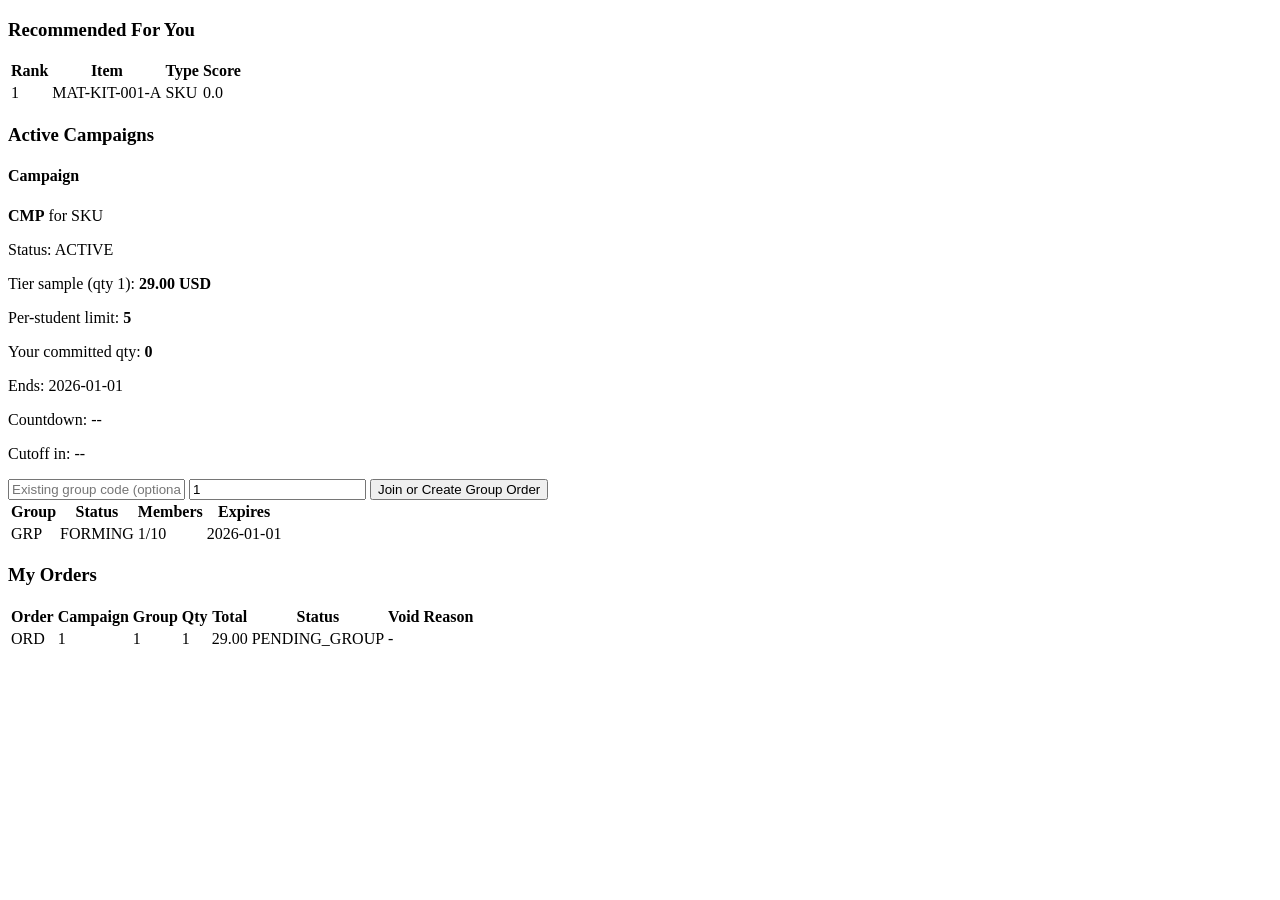
<file: repo/src/main/resources/templates/store-student.html>
<!DOCTYPE html>
<html lang="en" xmlns:th="http://www.thymeleaf.org">
<head th:replace="~{fragments/app-shell :: head('Student Group-Buy')}"></head>
<body th:replace="~{fragments/app-shell :: shell('Student Group-Buy Store', ~{::section})}">
<section class="space-y-6">
    <article class="card p-5">
        <h3 class="mb-4 text-lg font-bold">Recommended For You</h3>
        <div class="overflow-x-auto">
            <table class="data-table">
                <thead><tr><th>Rank</th><th>Item</th><th>Type</th><th>Score</th></tr></thead>
                <tbody>
                <tr th:each="r : ${recommendations}">
                    <td th:text="${r.rank}">1</td>
                    <td th:text="${r.itemLabel}">MAT-KIT-001-A</td>
                    <td th:text="${r.itemType}">SKU</td>
                    <td class="font-semibold text-brand-700" th:text="${r.score}">0.0</td>
                </tr>
                </tbody>
            </table>
        </div>
    </article>

    <article class="card p-5">
        <h3 class="mb-4 text-lg font-bold">Active Campaigns</h3>
        <div class="grid gap-4 xl:grid-cols-2">
            <article class="card p-4" th:each="c : ${vm.campaigns}">
                <h4 class="text-base font-semibold" th:text="${c.campaign.title}">Campaign</h4>
                <p class="mt-1 text-sm"><strong th:text="${c.campaign.campaignCode}">CMP</strong> for <span th:text="${c.sku.skuCode}">SKU</span></p>
                <p class="mt-2 text-sm">Status: <span class="badge badge-warning" th:text="${c.campaign.status}">ACTIVE</span></p>
                <div class="mt-2 grid gap-1 text-sm text-slate-600">
                    <p>Tier sample (qty 1): <strong th:text="${c.sampleQuote.unitPrice + ' ' + c.sampleQuote.currency}">29.00 USD</strong></p>
                    <p>Per-student limit: <strong th:text="${c.sampleQuote.purchaseLimitPerStudent}">5</strong></p>
                    <p>Your committed qty: <strong th:text="${c.committedQty}">0</strong></p>
                    <p>Ends: <span th:text="${#temporals.format(c.campaign.endsAt, 'yyyy-MM-dd HH:mm')}">2026-01-01</span></p>
                    <p>Countdown: <span class="font-semibold text-brand-700" th:attr="data-countdown-seconds=${c.countdown.secondsToEnd}">--</span></p>
                    <p>Cutoff in: <span class="font-semibold text-amber-700" th:attr="data-countdown-seconds=${c.countdown.secondsToCutoff}">--</span></p>
                </div>

                <form method="post" th:action="@{/store/student/order}" class="mt-3 grid gap-2 sm:grid-cols-3">
                    <input type="hidden" name="campaignId" th:value="${c.campaign.id}">
                    <input class="field-input" name="groupCode" placeholder="Existing group code (optional)">
                    <input class="field-input" type="number" name="quantity" min="1" value="1" required>
                    <button class="btn-primary sm:col-span-3" type="submit">Join or Create Group Order</button>
                </form>

                <div class="mt-3 overflow-x-auto">
                    <table class="data-table">
                        <thead><tr><th>Group</th><th>Status</th><th>Members</th><th>Expires</th></tr></thead>
                        <tbody>
                        <tr th:each="g : ${c.groups}">
                            <td th:text="${g.groupCode}">GRP</td>
                            <td th:text="${g.status}">FORMING</td>
                            <td th:text="${g.participantsCurrent + '/' + g.participantsTarget}">1/10</td>
                            <td th:text="${#temporals.format(g.expiresAt, 'yyyy-MM-dd HH:mm')}">2026-01-01</td>
                        </tr>
                        </tbody>
                    </table>
                </div>
            </article>
        </div>
    </article>

    <article class="card p-5">
        <h3 class="mb-4 text-lg font-bold">My Orders</h3>
        <div class="overflow-x-auto">
            <table class="data-table">
                <thead><tr><th>Order</th><th>Campaign</th><th>Group</th><th>Qty</th><th>Total</th><th>Status</th><th>Void Reason</th></tr></thead>
                <tbody>
                <tr th:each="o : ${vm.myOrders}">
                    <td th:text="${o.orderNo}">ORD</td>
                    <td th:text="${o.campaignId}">1</td>
                    <td th:text="${o.groupId}">1</td>
                    <td th:text="${o.quantity}">1</td>
                    <td th:text="${o.totalAmount}">29.00</td>
                    <td><span class="badge badge-success" th:text="${o.orderStatus}">PENDING_GROUP</span></td>
                    <td th:text="${o.voidReason}">-</td>
                </tr>
                </tbody>
            </table>
        </div>
    </article>
</section>
</body>
</html>
</file>
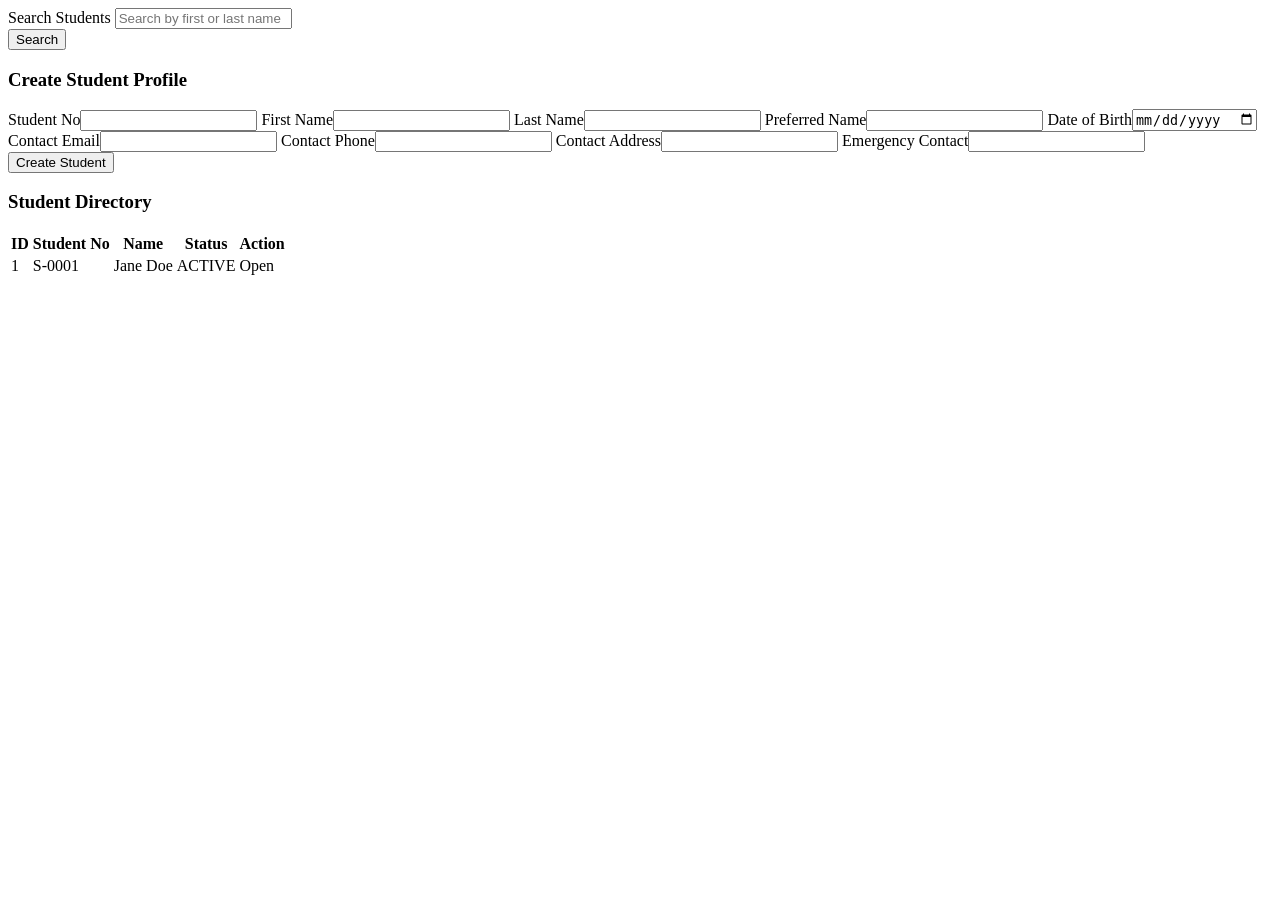
<file: repo/src/main/resources/templates/student-list.html>
<!DOCTYPE html>
<html lang="en" xmlns:th="http://www.thymeleaf.org">
<head th:replace="~{fragments/app-shell :: head('Student Lifecycle')}"></head>
<body th:replace="~{fragments/app-shell :: shell('Student Lifecycle', ~{::section})}">
<section class="space-y-6">
    <article class="card p-5">
        <form method="get" th:action="@{/student}" class="grid gap-3 md:grid-cols-[1fr_auto]">
            <div>
                <label class="field-label" for="q">Search Students</label>
                <input id="q" class="field-input" type="text" name="q" placeholder="Search by first or last name" th:value="${query}">
            </div>
            <button class="btn-primary self-end" type="submit">Search</button>
        </form>
    </article>

    <article class="card p-5">
        <h3 class="mb-4 text-lg font-bold">Create Student Profile</h3>
        <form method="post" th:action="@{/student}" class="grid gap-4 md:grid-cols-2">
            <label><span class="field-label">Student No</span><input class="field-input" type="text" name="studentNo" required></label>
            <label><span class="field-label">First Name</span><input class="field-input" type="text" name="firstName" required></label>
            <label><span class="field-label">Last Name</span><input class="field-input" type="text" name="lastName" required></label>
            <label><span class="field-label">Preferred Name</span><input class="field-input" type="text" name="preferredName"></label>
            <label><span class="field-label">Date of Birth</span><input class="field-input" type="date" name="dateOfBirth" required></label>
            <label><span class="field-label">Contact Email</span><input class="field-input" type="email" name="contactEmail"></label>
            <label><span class="field-label">Contact Phone</span><input class="field-input" type="text" name="contactPhone"></label>
            <label><span class="field-label">Contact Address</span><input class="field-input" type="text" name="contactAddress"></label>
            <label class="md:col-span-2"><span class="field-label">Emergency Contact</span><input class="field-input" type="text" name="emergencyContact"></label>
            <div class="md:col-span-2">
                <button class="btn-primary" type="submit">Create Student</button>
            </div>
        </form>
    </article>

    <article class="card p-5">
        <h3 class="mb-4 text-lg font-bold">Student Directory</h3>
        <div class="overflow-x-auto">
            <table class="data-table">
                <thead><tr><th>ID</th><th>Student No</th><th>Name</th><th>Status</th><th>Action</th></tr></thead>
                <tbody>
                <tr th:each="student : ${students}">
                    <td th:text="${student.id}">1</td>
                    <td th:text="${student.studentNo}">S-0001</td>
                    <td th:text="${student.firstName + ' ' + student.lastName}">Jane Doe</td>
                    <td><span class="badge badge-success" th:text="${student.status}">ACTIVE</span></td>
                    <td><a class="btn-soft" th:href="@{/student/{id}(id=${student.id})}">Open</a></td>
                </tr>
                </tbody>
            </table>
        </div>
    </article>
</section>
</body>
</html>
</file>
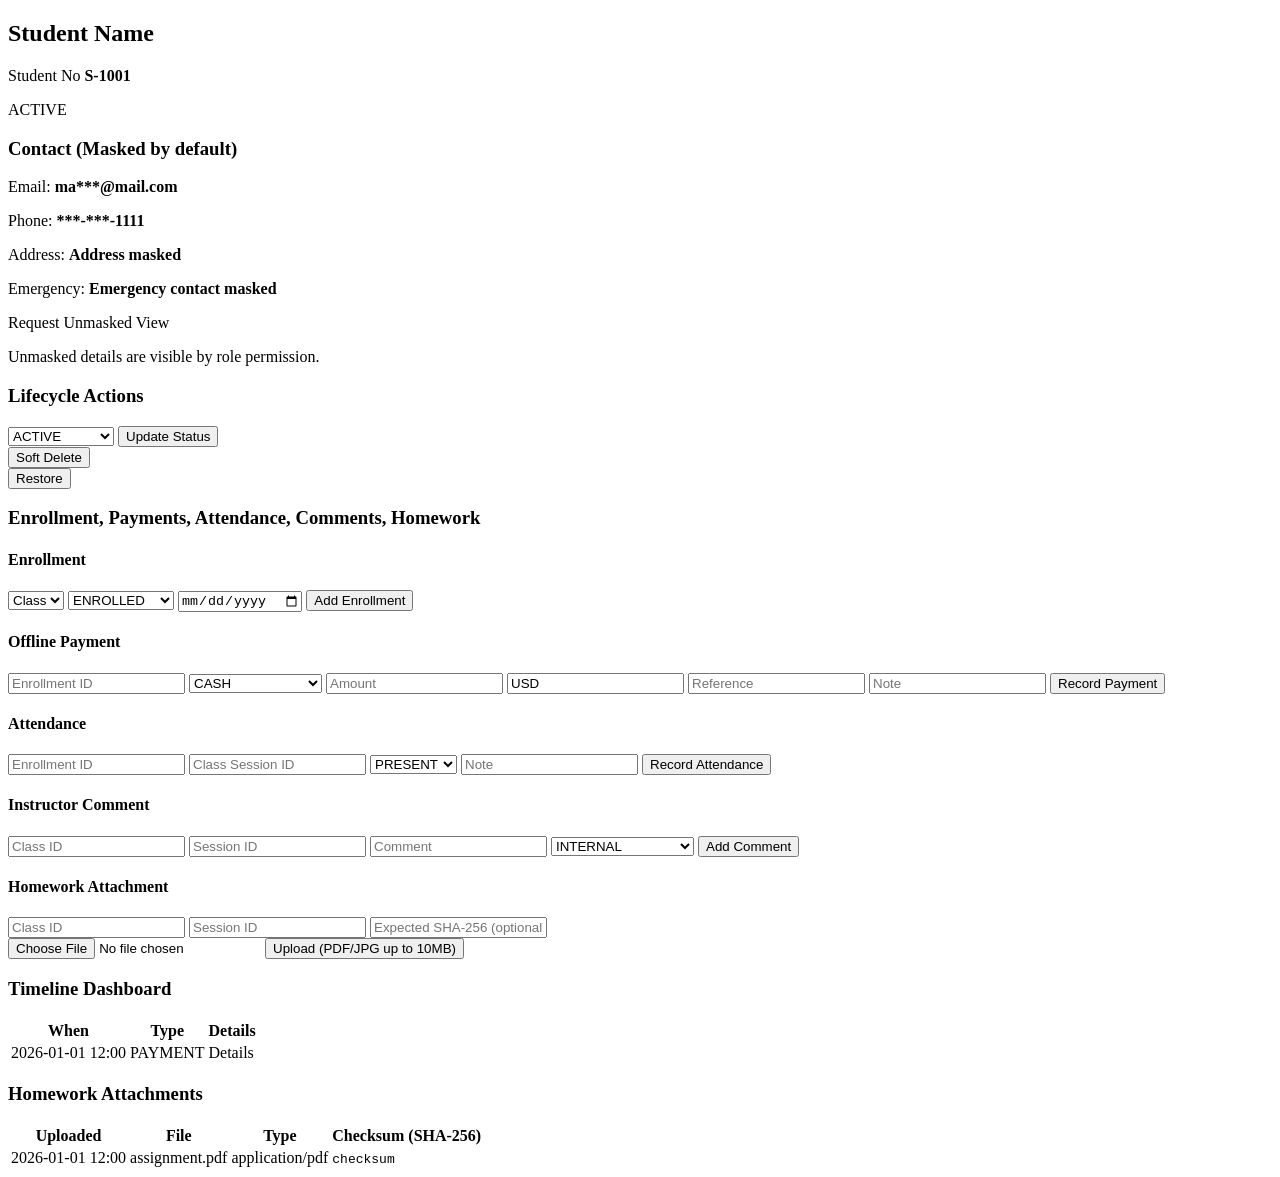
<file: repo/src/main/resources/templates/student-view.html>
<!DOCTYPE html>
<html lang="en" xmlns:th="http://www.thymeleaf.org">
<head th:replace="~{fragments/app-shell :: head('Student Record')}"></head>
<body th:replace="~{fragments/app-shell :: shell('Student Record', ~{::section})}">
<section class="space-y-6">
    <article class="card p-5">
        <div class="flex flex-wrap items-center justify-between gap-2">
            <div>
                <h2 class="text-2xl font-extrabold" th:text="${timeline.student.firstName + ' ' + timeline.student.lastName}">Student Name</h2>
                <p class="mt-1 text-sm text-slate-600">Student No <strong th:text="${timeline.student.studentNo}">S-1001</strong></p>
            </div>
            <span class="badge badge-success" th:text="${timeline.student.status}">ACTIVE</span>
        </div>
    </article>

    <article class="card p-5">
        <h3 class="text-lg font-bold">Contact (Masked by default)</h3>
        <div class="mt-3 grid gap-2 md:grid-cols-2 text-sm">
            <p>Email: <strong th:text="${timeline.contact.email}">ma***@mail.com</strong></p>
            <p>Phone: <strong th:text="${timeline.contact.phone}">***-***-1111</strong></p>
            <p>Address: <strong th:text="${timeline.contact.address}">Address masked</strong></p>
            <p>Emergency: <strong th:text="${timeline.contact.emergencyContact}">Emergency contact masked</strong></p>
        </div>
        <div class="mt-3 flex flex-wrap items-center gap-3">
            <a class="btn-soft" th:href="@{/student/{id}(id=${timeline.student.id},unmask=true)}">Request Unmasked View</a>
            <p class="text-xs text-brand-700" th:if="${allowUnmask}">Unmasked details are visible by role permission.</p>
        </div>
    </article>

    <article class="card p-5">
        <h3 class="mb-4 text-lg font-bold">Lifecycle Actions</h3>
        <div class="grid gap-4 lg:grid-cols-2">
            <form method="post" th:action="@{/student/{id}/status(id=${timeline.student.id})}" class="flex gap-2">
                <select class="field-select" name="status">
                    <option>ACTIVE</option><option>INACTIVE</option><option>GRADUATED</option><option>SUSPENDED</option><option>WITHDRAWN</option>
                </select>
                <button class="btn-primary" type="submit">Update Status</button>
            </form>
            <div class="flex gap-2">
                <form method="post" th:action="@{/student/{id}/delete(id=${timeline.student.id})}"><button class="btn-soft" type="submit">Soft Delete</button></form>
                <form method="post" th:action="@{/student/{id}/restore(id=${timeline.student.id})}"><button class="btn-primary" type="submit">Restore</button></form>
            </div>
        </div>
    </article>

    <article class="card p-5">
        <h3 class="mb-4 text-lg font-bold">Enrollment, Payments, Attendance, Comments, Homework</h3>
        <div class="grid gap-4 xl:grid-cols-2">
            <form method="post" th:action="@{/student/{id}/enroll(id=${timeline.student.id})}" class="card p-4 space-y-2">
                <h4 class="font-semibold">Enrollment</h4>
                <select class="field-select" name="classId" required>
                    <option th:each="cls : ${classes}" th:value="${cls.id}" th:text="${cls.classCode + ' - ' + cls.className}">Class</option>
                </select>
                <select class="field-select" name="enrollmentStatus" required>
                    <option>ENROLLED</option><option>WAITLISTED</option><option>WITHDRAWN</option><option>COMPLETED</option><option>FAILED</option>
                </select>
                <input class="field-input" type="date" name="completionDate">
                <button class="btn-primary" type="submit">Add Enrollment</button>
            </form>

            <form method="post" th:action="@{/student/{id}/payments(id=${timeline.student.id})}" class="card p-4 space-y-2">
                <h4 class="font-semibold">Offline Payment</h4>
                <input class="field-input" type="number" name="enrollmentId" placeholder="Enrollment ID">
                <select class="field-select" name="paymentMethod" required><option>CASH</option><option>CHECK</option><option>OTHER_OFFLINE</option></select>
                <input class="field-input" type="number" step="0.01" name="amount" placeholder="Amount" required>
                <input class="field-input" type="text" name="currencyCode" value="USD">
                <input class="field-input" type="text" name="paymentReference" placeholder="Reference">
                <input class="field-input" type="text" name="note" placeholder="Note">
                <button class="btn-primary" type="submit">Record Payment</button>
            </form>

            <form method="post" th:action="@{/student/{id}/attendance(id=${timeline.student.id})}" class="card p-4 space-y-2">
                <h4 class="font-semibold">Attendance</h4>
                <input class="field-input" type="number" name="enrollmentId" placeholder="Enrollment ID" required>
                <input class="field-input" type="number" name="classSessionId" placeholder="Class Session ID" required>
                <select class="field-select" name="attendanceStatus" required><option>PRESENT</option><option>ABSENT</option><option>LATE</option><option>EXCUSED</option></select>
                <input class="field-input" type="text" name="note" placeholder="Note">
                <button class="btn-primary" type="submit">Record Attendance</button>
            </form>

            <form method="post" th:action="@{/student/{id}/comments(id=${timeline.student.id})}" class="card p-4 space-y-2">
                <h4 class="font-semibold">Instructor Comment</h4>
                <input class="field-input" type="number" name="classId" placeholder="Class ID">
                <input class="field-input" type="number" name="classSessionId" placeholder="Session ID">
                <input class="field-input" type="text" name="commentText" placeholder="Comment" required>
                <select class="field-select" name="visibility"><option>INTERNAL</option><option>STUDENT_VISIBLE</option></select>
                <button class="btn-primary" type="submit">Add Comment</button>
            </form>

            <form method="post" enctype="multipart/form-data" th:action="@{/student/{id}/homework(id=${timeline.student.id})}" class="card p-4 space-y-2 xl:col-span-2">
                <h4 class="font-semibold">Homework Attachment</h4>
                <div class="grid gap-2 md:grid-cols-3">
                    <input class="field-input" type="number" name="classId" placeholder="Class ID">
                    <input class="field-input" type="number" name="classSessionId" placeholder="Session ID">
                    <input class="field-input" type="text" name="expectedChecksum" placeholder="Expected SHA-256 (optional)">
                </div>
                <input class="field-input" type="file" name="file" accept="application/pdf,image/jpeg" required>
                <button class="btn-primary" type="submit">Upload (PDF/JPG up to 10MB)</button>
            </form>
        </div>
    </article>

    <article class="card p-5">
        <h3 class="mb-4 text-lg font-bold">Timeline Dashboard</h3>
        <div class="overflow-x-auto">
            <table class="data-table">
                <thead><tr><th>When</th><th>Type</th><th>Details</th></tr></thead>
                <tbody>
                <tr th:each="item : ${timeline.timeline}">
                    <td th:text="${#temporals.format(item.occurredAt, 'yyyy-MM-dd HH:mm')}">2026-01-01 12:00</td>
                    <td th:text="${item.type}">PAYMENT</td>
                    <td th:text="${item.details}">Details</td>
                </tr>
                </tbody>
            </table>
        </div>
    </article>

    <article class="card p-5">
        <h3 class="mb-4 text-lg font-bold">Homework Attachments</h3>
        <div class="overflow-x-auto">
            <table class="data-table">
                <thead><tr><th>Uploaded</th><th>File</th><th>Type</th><th>Checksum (SHA-256)</th></tr></thead>
                <tbody>
                <tr th:each="a : ${timeline.attachments}">
                    <td th:text="${#temporals.format(a.uploadedAt, 'yyyy-MM-dd HH:mm')}">2026-01-01 12:00</td>
                    <td th:text="${a.originalFileName}">assignment.pdf</td>
                    <td th:text="${a.mimeType}">application/pdf</td>
                    <td><code class="rounded bg-slate-100 px-1.5 py-0.5" th:text="${a.sha256Checksum}">checksum</code></td>
                </tr>
                </tbody>
            </table>
        </div>
    </article>
</section>
</body>
</html>
</file>
